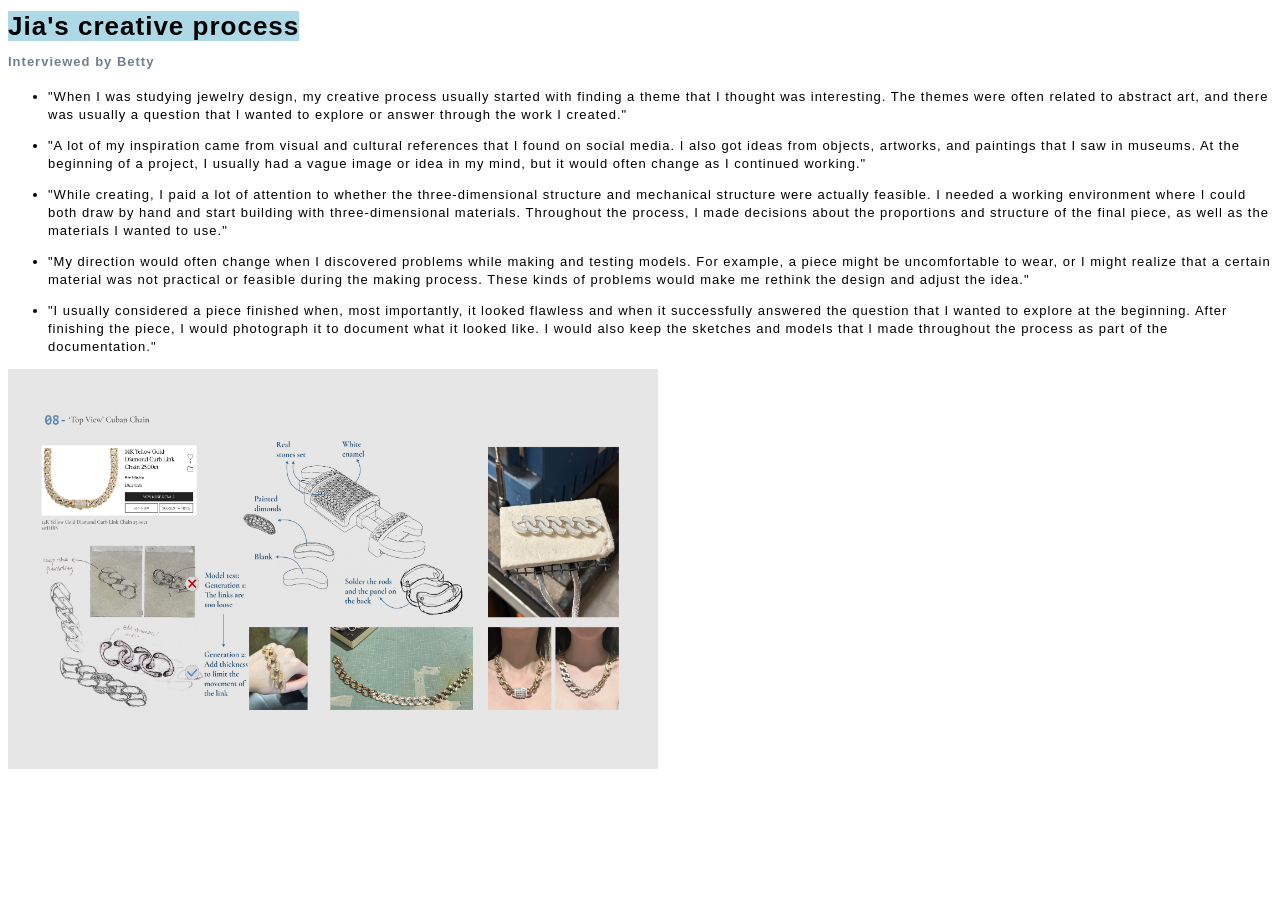
<file: Week 01/index.html>
<!DOCTYPE html>
<html>
<body>
 <font face="Helvetica">
<font size="2">
<span style="letter-spacing:1px;">
<span style="line-height:18px;">
<h1><span style="background-color:LightBlue;">Jia's creative process</span></h1>
<h4><font color = "SlateGrey">Interviewed by Betty</font></h4>
<ul>
<li><p>"When I was studying jewelry design, my creative process usually started with finding a theme that I thought was interesting. The themes were often related to abstract art, and there was usually a question that I wanted to explore or answer through the work I created."</p></li>

<li><p>"A lot of my inspiration came from visual and cultural references that I found on social media. I also got ideas from objects, artworks, and paintings that I saw in museums. At the beginning of a project, I usually had a vague image or idea in my mind, but it would often change as I continued working."</p></li>

<li><p>"While creating, I paid a lot of attention to whether the three-dimensional structure and mechanical structure were actually feasible. I needed a working environment where I could both draw by hand and start building with three-dimensional materials. Throughout the process, I made decisions about the proportions and structure of the final piece, as well as the materials I wanted to use."</p></li>
  
<li><p>"My direction would often change when I discovered problems while making and testing models. For example, a piece might be uncomfortable to wear, or I might realize that a certain material was not practical or feasible during the making process. These kinds of problems would make me rethink the design and adjust the idea."</p></li>
<li><p>"I usually considered a piece finished when, most importantly, it looked flawless and when it successfully answered the question that I wanted to explore at the beginning. After finishing the piece, I would photograph it to document what it looked like. I would also keep the sketches and models that I made throughout the process as part of the documentation."</p></li>
</ul>
</span>
</span>
</font>
</font>
</body>
<img src="image1.jpeg" width="650" height="400">
</html>
</file>
